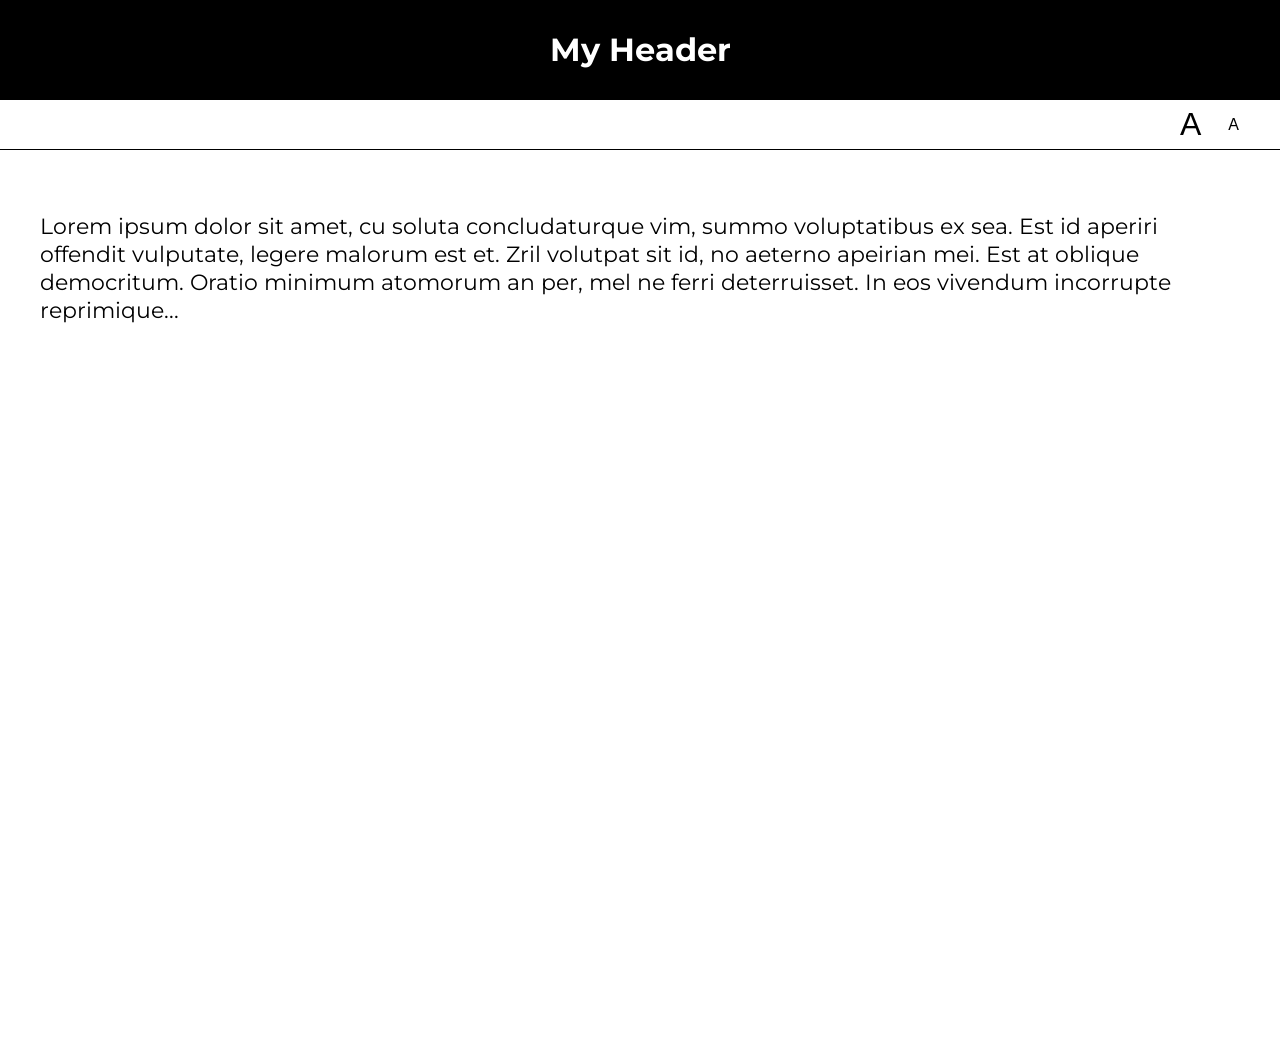
<file: lab06/01-font-switcher/index.html>
<!DOCTYPE html>
<html lang="en">
<head>
    <meta charset="UTF-8">
    <title>Lab 05: Font Switcher</title>
      <link rel="stylesheet" href="../style.css">
      <script src="index.js" defer></script>
</head>
<body class="high-contrast">
    <div class="container">

        <header><h1>My Header</h1></header>

        <nav>
            <button id="a1" title="Make font bigger">A</button>
            <button id="a2" title="Make font smaller">A</button>
        </nav>

        <div class="content">
            <p>
                Lorem ipsum dolor sit amet, cu soluta concludaturque vim,
                summo voluptatibus ex sea. Est id aperiri offendit vulputate,
                legere malorum est et. Zril volutpat sit id, no aeterno apeirian
                mei. Est at oblique democritum. Oratio minimum atomorum an per,
                mel ne ferri deterruisset. In eos vivendum incorrupte reprimique...
            </p>
        </div>

    </div>
</body>
</html>
</file>
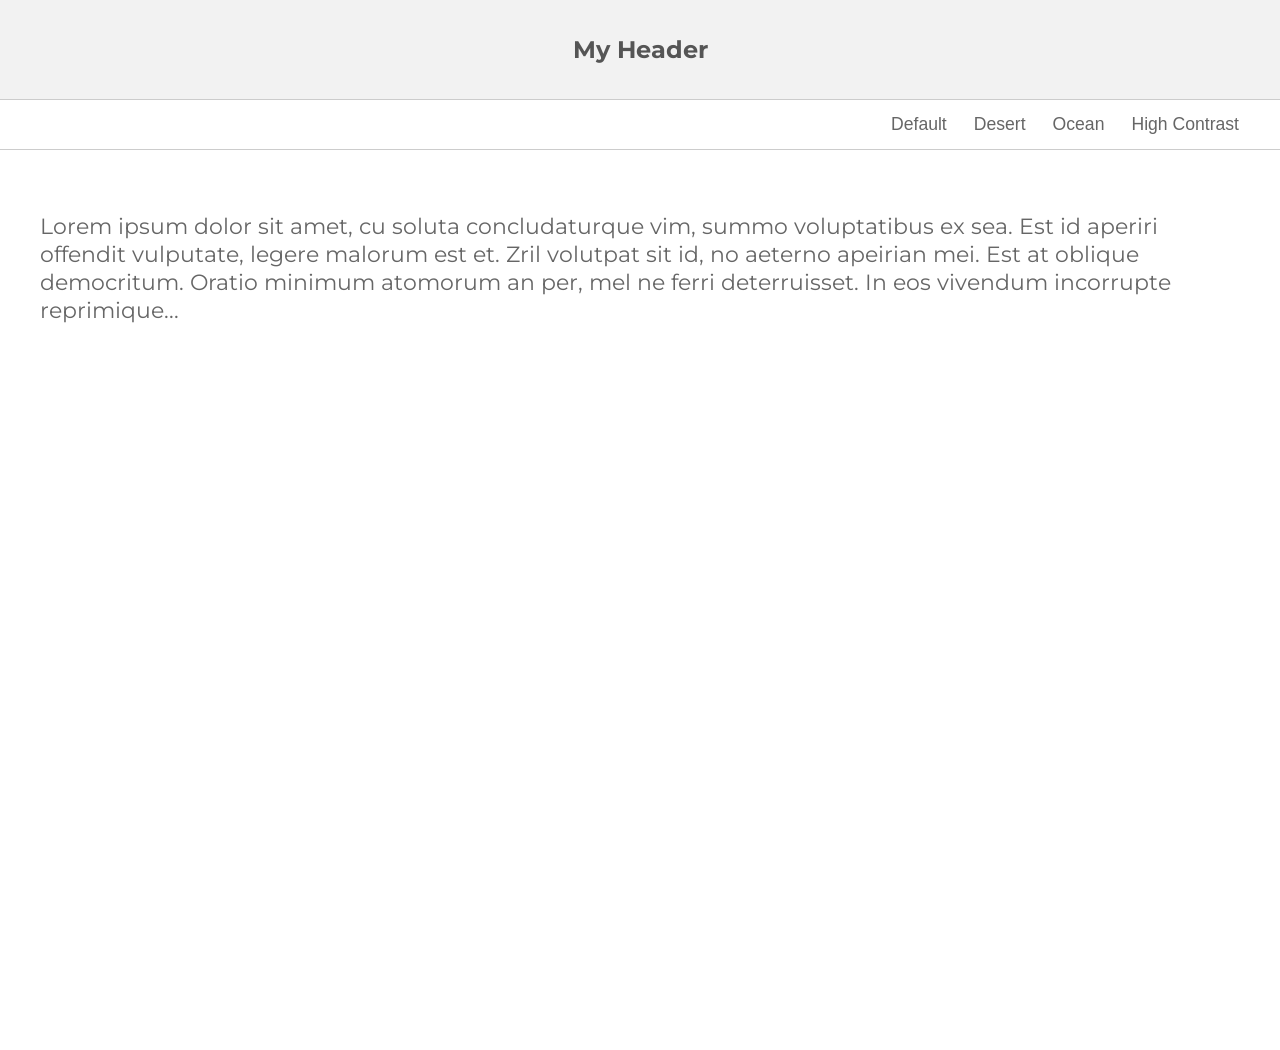
<file: lab06/02-theme-switcher/index.html>
<!DOCTYPE html>
<html lang="en" >

<head>
    <meta charset="UTF-8">
    <title>Lab 05: Theme Switcher</title>
    <link rel="stylesheet" href="../style.css">
    <script src="index.js" defer></script>
  
</head>

<body>

    <section class="container">
        <header><h1>My Header</h1></header>
        <nav>
            <button id="default" title="Change to 'Default' theme">Default</button>
            <button id="desert" title="Change to 'Desert' theme">Desert</button>
            <button id="ocean" title="Change to 'Ocean' theme">Ocean</button>
            <button id="high-contrast" title="Change to 'High Contrast' theme">High Contrast</button>
        </nav>
        <div class="content">
            <p>Lorem ipsum dolor sit amet, cu soluta concludaturque vim, summo voluptatibus ex sea. Est id aperiri offendit vulputate, legere malorum est et. Zril volutpat sit id, no aeterno apeirian mei. Est at oblique democritum. Oratio minimum atomorum an per,
            mel ne ferri deterruisset. In eos vivendum incorrupte reprimique...</p>
        </div>
    </section>
</body>

</html>
</file>
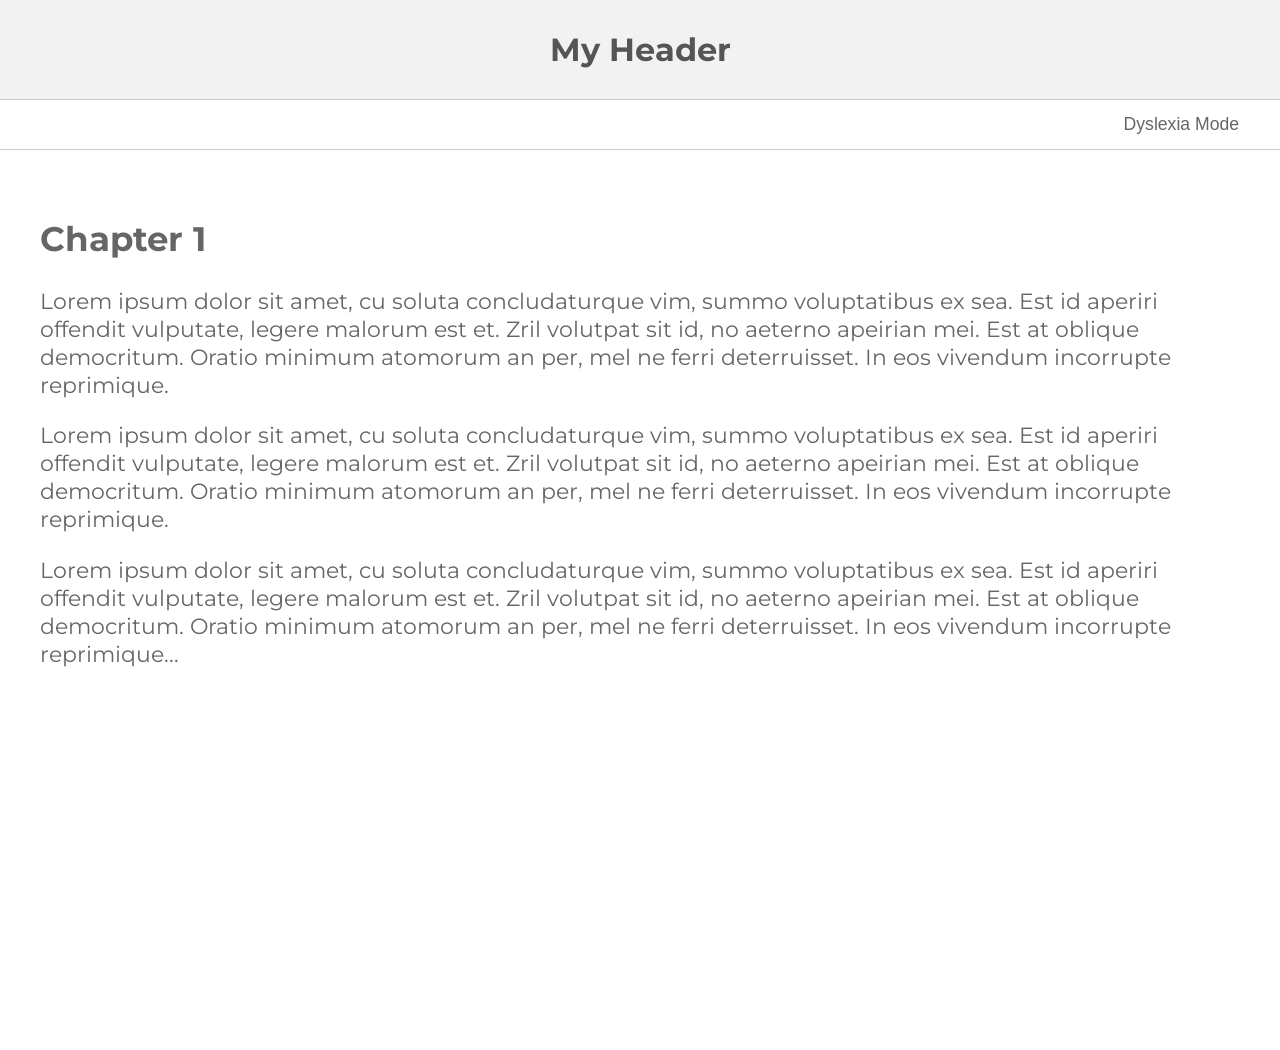
<file: lab06/03-dyslexia-mode/index.html>
<!DOCTYPE html>
<html lang="en">
<head>
    <meta charset="UTF-8">
    <title>Lab 05: Dyslexia Mode</title>
      <link rel="stylesheet" href="../style.css">
      <script src="index.js" defer></script>
</head>
<body>
    <div class="container">

        <header><h1>My Header</h1></header>

        <nav>
            <button id="dyslexia-toggle" href="#">Dyslexia Mode</button>
        </nav>

        <div class="content">
            <h2>Chapter 1</h2>
            <p>
                Lorem ipsum dolor sit amet, cu soluta concludaturque vim,
                summo voluptatibus ex sea. Est id aperiri offendit vulputate,
                legere malorum est et. Zril volutpat sit id, no aeterno apeirian
                mei. Est at oblique democritum. Oratio minimum atomorum an per,
                mel ne ferri deterruisset. In eos vivendum incorrupte reprimique.

            </p>

            <p>
                Lorem ipsum dolor sit amet, cu soluta concludaturque vim,
                summo voluptatibus ex sea. Est id aperiri offendit vulputate,
                legere malorum est et. Zril volutpat sit id, no aeterno apeirian
                mei. Est at oblique democritum. Oratio minimum atomorum an per,
                mel ne ferri deterruisset. In eos vivendum incorrupte reprimique.
                
            </p>

            <p>
                Lorem ipsum dolor sit amet, cu soluta concludaturque vim,
                summo voluptatibus ex sea. Est id aperiri offendit vulputate,
                legere malorum est et. Zril volutpat sit id, no aeterno apeirian
                mei. Est at oblique democritum. Oratio minimum atomorum an per,
                mel ne ferri deterruisset. In eos vivendum incorrupte reprimique...
                
            </p>
        </div>

    </div>
</body>
</html>
</file>
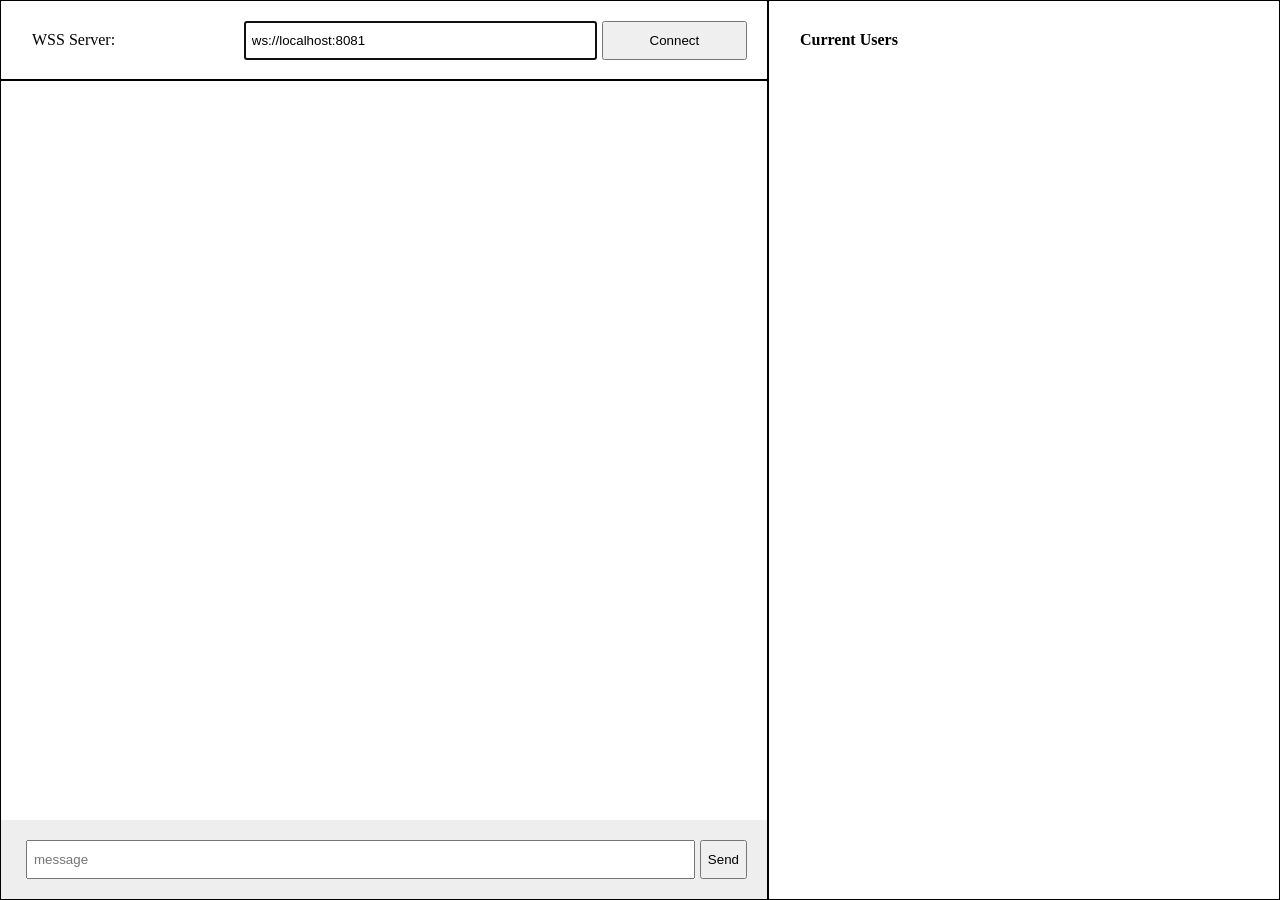
<file: lab09/client/index.html>
<!DOCTYPE html>
<html lang="en">
    <head>
        <title>Lab 7</title>
        <link rel="stylesheet" href="index.css">
    </head>
    <body>

        <!-- You won't interact with the "metadata" section -->
        <section class="metadata">
            <div id="step1">
                <label>WSS Server:</label>
                <input type="text" id="server" value="ws://localhost:8081">
                <button id="connect">Connect</button>
            </div>
            <div id="step2" class="hidden">
                <label>Screen Name:</label>
                <input id="name" type="text" />
                <button id="set-name">Set Name</button>
            </div>
            <div id="status" class="hidden">
                <div>
                    <strong>Status:</strong> <span id="ws-status">Disconnected</span>
                </div>
                <div>
                    <strong>Username:</strong> <span id="name-display"></span>
                </div>
            </div>
        </section>
        <!-- End "metadata" section -->

        
        <section class="messages">
            <div id="chat-container" class="hidden">
                <!-- 2. Append new chat messages to the #chat container -->
                <div id="chat" aria-live="polite" aria-atomic="false" aria-relevant="additions"></div>
            </div>
            <div id="send-container">
                <input id="message" type="text" placeholder="message">
                <button id="send">Send</button>
            </div>
        </section>

        <section class="users">
            <strong id="users-header">Current Users</strong>
            <!-- 1. Update the #users-list with the list of connected users -->
                <div id="users-list" aria-live="polite" aria-atomic="false" aria-relevant="text additions">
                    <ul></ul>
                </div>
                <span id="update" aria-live="polite" aria-atomic="false" aria-relevant="text additions"></span>
            </span>
        </section>
    </body>

    <script src="client.js"></script>
</html>
</file>
<file: lab06/style.css>
@import url(https://fonts.googleapis.com/css?family=Montserrat:400,700);

document, body {
   margin: 0px;
   font-family: 'Montserrat';
}

body * {
   box-sizing: border-box;
}

.container {
    min-height: 100vh;
    display: flex;
    flex-direction: column;
}

header, nav {
   display: flex;
   justify-content: center;
   height: 100%;
}

header {
    align-items: center;
    color: #555;
    border-bottom: solid 1px #CCC;
    background-color: #F2F2F2;
    height: 100px;
}
nav {
    height: 50px;
    border-bottom: solid 1px #CCC;
    justify-content: flex-end;
    padding-right: 20px;
}

button {
    background-color: transparent;
    border: 0px;
    text-decoration: none;
    font-size: 1.1em;
    color: #666;
    margin-right: 15px;
}

#a1 {
   font-size: 2em;
}
#a2 {
   font-size: 1em;
}

.content {
   padding: 40px;
   font-size: 1.4em;
   color: #666;
   min-height: 100vh;
}


/******************/
/* Custom Classes */
/******************/

.ocean header {
   background: #434a6c;
   color: white;
   font-family: 'Montserrat';
}
.ocean button, .ocean .content {
    color: #434a6c;
}
.ocean .content {
   background: #99cccc;
   line-height: 1.6em;
}
.ocean header, .ocean nav {
    border-bottom: solid 1px #434a6c;
}

.desert header {
    background: #A8651E;
    color: #EFDEC2;
}
.desert button {
    color: #A8651E;
}
.desert .content {
    background: #EFDEC2;
    color: #A8651E;
}
.desert header, .desert nav {
    border-bottom: solid 1px #774713;
}

.high-contrast header {
    background: black;
    color: white;
}
.high-contrast .content {
    background: white;
    color: black;
}
.high-contrast header, .high-contrast nav {
    border-bottom: solid 1px black;
}
.high-contrast header {
    background: black;
    color: white;
}
.high-contrast button {
    color: black;
}

.dyslexia-mode {
    letter-spacing: 0.35ch;
    word-spacing: 1.225ch; /* 3.5x letter-spacing */
    font-variant-ligatures: none; /* explicitly disable ligatures */
    line-height: 2.0;
    font-size: 150%; /* assuming 16px base size, convert to 18pt */
    font-weight: 600; /* demi-bold */
}

.dyslexia-mode p {
    margin-top: 3.5em;
}

.dyslexia-mode strong {
    color: #000;
}
</file>
<file: lab09/client/index.css>
* {
    box-sizing: border-box;
}
body {
    margin: 0px;
    display: grid;
    grid-template-rows: 80px calc(100vh - 80px);
    grid-template-columns: 60% 40%;
    grid-template-areas: 
        "top right"
        "left right";
}
section {
    border: solid 1px #000;
    display: flex;
}

.hidden {
    display: none !important;
}

.context {
    border: 0;
    clip: rect(0, 0, 0, 0);
    height: 1px;
    margin: -1px;
    overflow: hidden;
    padding: 0;
    position: absolute;
    width: 1px;
}

.metadata {
    grid-area: top;
    display: flex;
    flex-direction: column;
    padding: 20px;
}

.metadata > div { 
    display: grid;
    grid-template-columns: 30% 50% 20%;
}

.users {
    grid-area: right;
    flex-direction: column;
    padding: 20px;
}
#status {
    display: flex;
    flex-direction: column;
}
#status > div {
    display: grid;
    grid-template-columns: 100px auto;
}
#status span, #status strong {
    padding: 2px 6px;
}

.messages {
    grid-area: left;
    display: flex;
    flex-direction: column;
    justify-content: flex-end;
    align-items: stretch;
}

/* #send-container {
    display: none;
} */
#message {
    width: 100%;
    margin-left: 5px;
    padding: 10px 6px;
}
span, label, input, strong {
    margin-left: 5px;
    margin-right: 5px;
    padding: 10px 6px;
}



.messages #message {
    align-self: flex-end;
}

.messages .right {
    text-align: right;
    padding: 10px 0px;
}

.messages .left {
    padding: 10px 0px;
}

#send-container {
    display: flex;
    background: #EEE;
    padding: 20px;
}
#chat-container {
    height: 100%;
    overflow: auto;
}
#chat {
    min-height: min-content;
    padding: 20px;
    display: flex;
    flex-direction: column;
    justify-content: flex-end;
}
</file>
